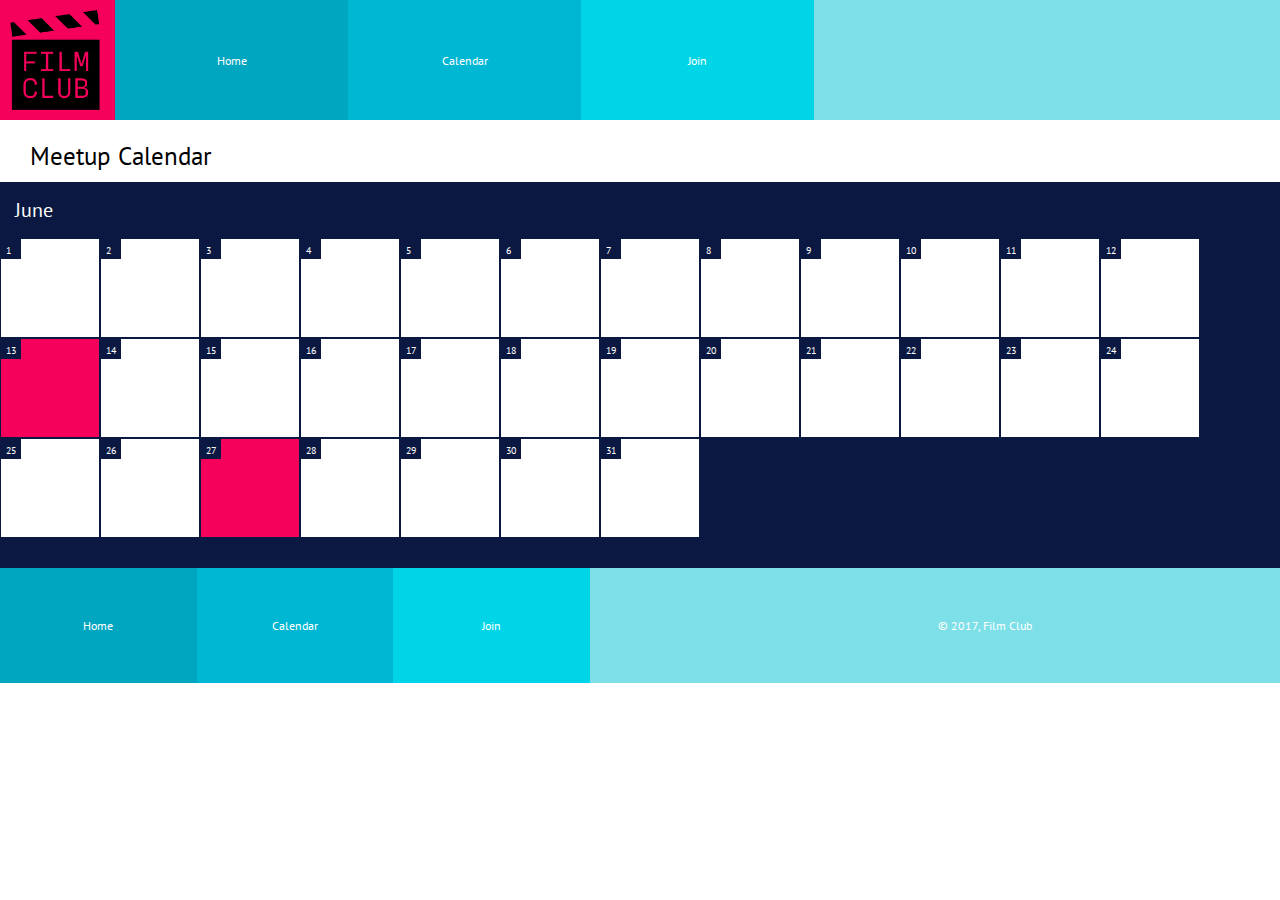
<file: calendar/index.html>
<!DOCTYPE html>
<html>

<head>
  <meta charset="utf-8">
  <title>Responsive Layout</title>
  <meta name="viewport" content="width=device-width, initial-scale=1">
  <link rel="stylesheet" href="../css/main.css">
  <style>
    @import url('https://fonts.googleapis.com/css?family=PT+Sans:400,700');
  </style>
</head>
<body>
  <nav>
    <div class="logo"><img src="../images/filmclub.png" alt="film image logo"></div>
    <ul class="nav-row">
      <li class="nav-item nav-item1">
        <a href="../index.html">Home</a>
      </li>
      <li class="nav-item nav-item2">
        <a href="../calendar/index.html">Calendar</a>
      </li>
      <li class="nav-item nav-item3">
        <a href="../join/index.html">Join</a>
      </li>
    </ul>
  </nav>
  <!--Section for 1st conainer  -->
  <main>
      <header>
        <h1> Meetup Calendar </h1>
      </header>
    <!-- calendar -->
    <section>
      <div class="month">
        <ul>
        <h3 class="cal-title">June</h3>
      </div>
      </ul>
        <div class="days">
          <ul>
            <div class="box"><li>1</li></div>
            <div class="box"><li>2</li></div>
            <div class="box"><li>3</li></div>
            <div class="box"><li>4</li></div>
            <div class="box"><li>5</li></div>
            <div class="box"><li>6</li></div>
            <div class="box"><li>7</li></div>
            <div class="box"><li>8</li></div>
            <div class="box"><li>9</li></div>
            <div class="box"><li>10</li></div>
            <div class="box"><li>11</li></div>
            <div class="box"><li>12</li></div>
            <div class="active"><li>13</li></div>
            <div class="box"><li>14</li></div>
            <div class="box"><li>15</li></div>
            <div class="box"><li>16</li></div>
            <div class="box"><li>17</li></div>
            <div class="box"><li>18</li></div>
            <div class="box"><li>19</li></div>
            <div class="box"><li>20</li></div>
            <div class="box"><li>21</li></div>
            <div class="box"><li>22</li></div>
            <div class="box"><li>23</li></div>
            <div class="box"><li>24</li></div>
            <div class="box"><li>25</li></div>
            <div class="box"><li>26</li></div>
            <div class="active"><li>27</li></div>
            <div class="box"><li>28</li></div>
            <div class="box"><li>29</li></div>
            <div class="box"><li>30</li></div>
            <div class="box"><li>31</li></div>
          </ul>
        </div>
    </div>
    </section>
    <!-- bottom nav -->
  </main>
  <footer>
    <ul class="footer-row">
      <li class="nav-item nav-item1">
        <a href="./index.html">Home</a>
      </li>
      <li class="nav-item nav-item2">
        <a href="../calendar/index.html">Calendar</a>
      </li>
      <li class="nav-item nav-item3">
        <a href="../join/index.html">Join</a>
      </li>
    </ul>
    <span class="copywrite">© 2017, Film Club</span>
  </footer>
</body>

</html>
</file>
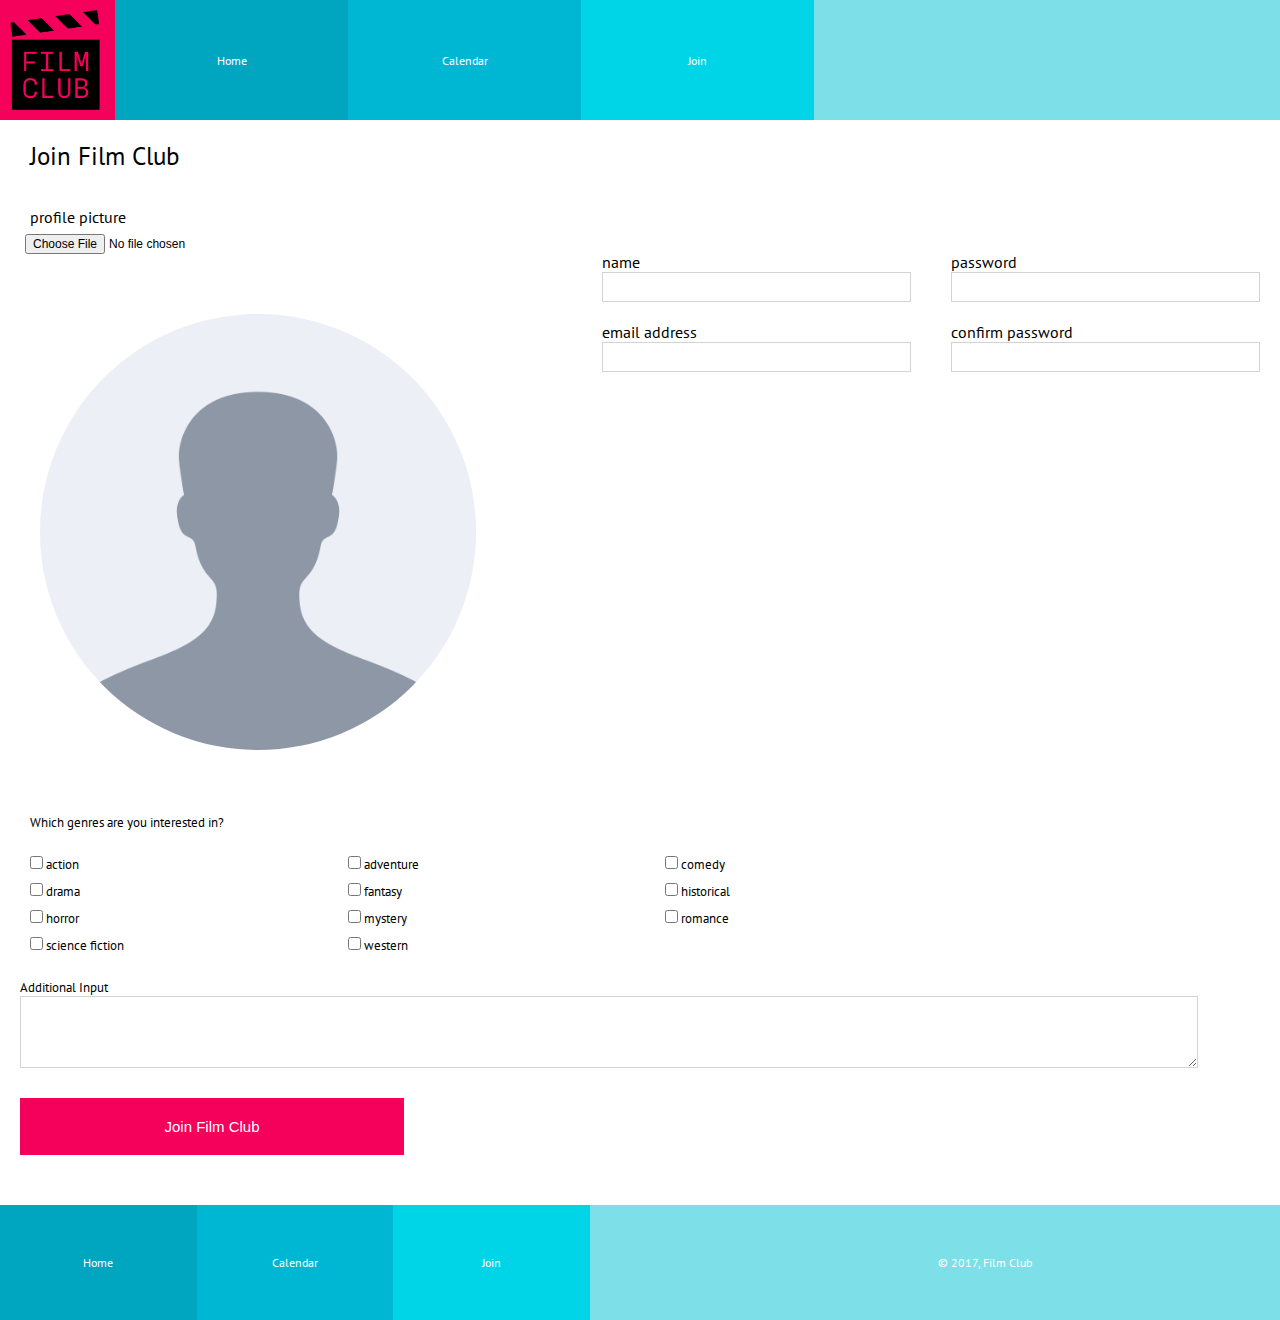
<file: join/index.html>
<!DOCTYPE html>
<html>

<head>
  <meta charset="utf-8">
  <title>Responsive Layout</title>
  <meta name="viewport" content="width=device-width, initial-scale=1">
  <link rel="stylesheet" href="../css/main.css">
  <style>
    @import url('https://fonts.googleapis.com/css?family=PT+Sans:400,700');
  </style>
</head>

<body>
  <nav>
    <div class="logo"><img src="../images/filmclub.png" alt="film image logo"></div>
    <ul class="nav-row">
      <li class="nav-item nav-item1">
        <a href="../index.html">Home</a>
      </li>
      <li class="nav-item nav-item2">
        <a href="../calendar/index.html">Calendar</a>
      </li>
      <li class="nav-item nav-item3">
        <a href="../join/index.html">Join</a>
      </li>
    </ul>
  </nav>
  <!--  1st container-->
  <main>
    <h1 class="join-header">Join Film Club</h1>
    <form>
      <div class = "top-form">
        <div class = "download-container">
        <div class="download">
        <div class="file-container">
          <h5>profile picture</h5>
          <label for="file"></label>
          <input type="file" id="file" />
        </div>
        </div>
        <div class="profile-pic">
        <img src="../images/profile-placeholder.png" alt="profile picture">
        </div>
        </div>
        <!-- text box list -->
        <div class = "entire-input-container">
          <div class = "top-container">
        <div class="input-container">
        <label for="name">name</label>
        <input type="text" id="name" name="name">
        </div>
        <div class="input-container">
        <label for="emailAddress">email address</label>
        <input type="text" id="emailAddress" name="emailAddress"></div>
          </div>

        <div class = "bottom-container">
        <div class="input-container">
        <label for="password">password</label>
        <input type="password" id="password" name="password"></div>
        <div class="input-container">
        <label for="confirmPassword">confirm password</label>
        <input type="password" id="confirmPassword" name="confirmPassword"></div>
        </div>
      </div>
      </div>
      <!--radio list  -->
      <section class="interest">
        <h3> Which genres are you interested in?</h3>
        <div class="genres">
          <div class="signup-type">
          <input type="checkbox" name="user" value="action">
          <label for="admin">action</label>
        </div>
          <div class="signup-type">
            <input type="checkbox" name="user" value="adventure">
            <label for="admin">adventure</label>
          </div>
          <div class="signup-type">
            <input type="checkbox" name="user" value="comedy">
            <label for="admin">comedy</label>
          </div>
          <div class="signup-type">
            <input type="checkbox" name="user" value="drama">
            <label for="admin">drama</label>
          </div>
          <div class="signup-type">
            <input type="checkbox" name="user" value="fantasy">
            <label for="admin">fantasy</label>
          </div>
          <div class="signup-type">
            <input type="checkbox" name="user" value="historical">
            <label for="admin">historical</label>
          </div>
          <div class="signup-type">
            <input type="checkbox" name="user" value="horror">
            <label for="admin">horror</label>
          </div>
          <div class="signup-type">
            <input type="checkbox" name="user" value="mystery">
            <label for="admin">mystery</label>
          </div>
          <div class="signup-type">
            <input type="checkbox" name="user" value="romance">
            <label for="admin">romance</label>
          </div>
          <div class="signup-type">
            <input type="checkbox" name="user" value="science fiction">
            <label for="admin">science fiction</label>
          </div>
          <div class="signup-type">
            <input type="checkbox" name="user" value="western">
            <label for="admin">western</label>
          </div>
        </div>
      </section>
      <!-- input box -->
      <section>
        <div class="additional-container">
          <label for="textarea">Additional Input</label>
      <textarea id="textarea"></textarea>
        </div>
      </section>
      <input type= "submit" class="film-button" value= "Join Film Club"></input>
    </form>
    <!-- footer -->
  </main>
  <footer>
    <ul class="footer-row">
      <li class="nav-item nav-item1">
        <a href="../index.html">Home</a>
      </li>
      <li class="nav-item nav-item2">
        <a href="../calendar/index.html">Calendar</a>
      </li>
      <li class="nav-item nav-item3">
        <a href="./index.html">Join</a>
      </li>
    </ul>
    <span class="copywrite">© 2017, Film Club</span>
  </footer>
</body>

</html>
</file>
<file: css/main.css>
/*text: #0B1942
inline link: #00B7D3
h2 background: #0B1942
h2 color: #FFFFFF
logo background: #F5005B
navigation background: #7DDFE8
navigation link color: #FFFFFF
"Home" nav link background: #00A5BF
"Calendar" nav link background: #00B7D3
"Join" nav link background: #00D5E7
"Up Next" background: #0B1942
"Up Next" card background #E2E2E2
calendar background and treatments: #0B1942
calendar highlighted day: #F5005B
button background: #F5005B
copyright text: #FFFFFF*/
/*font-family: 'PT Sans', sans-serif;*/

*, *:before, *:after {
  box-sizing: border-box;
}

* {
  margin: 0;
  padding: 0;
  border: 0;
  outline: 0;
  font-size: 100%;
  vertical-align: baseline;
  background: transparent;
}

/*--------------Homepage-------------------*/

  html{
    font-family: PT sans;
    cursor: pointer;
  }

  nav{
    display: flex;
    flex-direction: row;
    flex-wrap: nowrap;
    width:100%;
  }

  .logo {
    display: flex;
    align-items: center;
    width:25%;
    background-color: #F5005B;
    height:120px;
    padding-left: 10px;
    min-width: 115px;
    max-width: 115px;
  }

  .logo img{
    height: 100px;
  }

  .nav-row{
    display: flex;
    flex-wrap: wrap;
    flex-direction: column;
    width:75%;
    text-align: center;
    list-style: none;
  }

  .nav-row a{
  color:white;
  text-decoration: none;
  font-family: PT sans;
  font-size: 12px;
}

.nav-item{
  display: flex;
  align-items: center;
  justify-content: center;
  flex: 1;
}

.nav-item1{
  background-color: #00a5bf;
}

.nav-item2{
  background-color: #00b7d3;
}

.nav-item3{
  background-color: #00d5e7;
}

.section_container1{
  margin-left: 30px;
  margin-right: 30px;
  margin-top: 20px;
  line-height: 1.5;
}

h1{
  font-size: 25px;
  font-weight: lighter;
  margin-bottom: 10px;
  padding-top: 20px;
  padding-left: 30px;
}

.watch h2{
  background-color: #0b1942;
  color: white;
  padding-top: 5px;
  padding-bottom: 5px;
  font-size: 22px;
  font-weight: lighter;
  padding-left: 20px;
}

.watch p{
  margin-top: 15px;
  margin-bottom: 15px;
  font-size: 15px;
}

.take_notes h2{
  background-color: #0b1942;
  color: white;
  padding-top: 5px;
  padding-bottom: 5px;
  font-size: 22px;
  font-weight: lighter;
  padding-left: 20px;
}

.take_notes p{
  margin-top: 15px;
  margin-bottom: 15px;
  font-size: 15px;
}

.meetup h2{
  background-color: #0b1942;
  color: white;
  padding-top: 5px;
  padding-bottom: 5px;
  font-size: 22px;
  font-weight: lighter;
  padding-left: 20px;
}

.meetup p{
  margin-top: 15px;
  margin-bottom: 15px;
  font-size: 15px;
}

.section_container2{
  background-color: #0b1942;
  width: 100%;
  padding-bottom: 20px;
}

.section_container2 h2{
  color: white;
  padding-top: 10px;
  padding-bottom: 10px;
  font-size: 30px;
  font-weight: lighter;
  padding-left: 20px;

}

.poster-container1{
  display: flex;
  flex-direction: row;
  flex-wrap: nowrap;
  background-color: #e2e2e2;
  margin: 20px;
}

.rashomon_info{
  margin-right: 20px;
  margin-top: 20px;
  margin-bottom: 20px;
  line-height: 1.5;
  width: calc( 50% - 20px);
}

.rashomon_info p{
  font-size: 15px;
  border-bottom: thin solid black;
}

.rashomon_info ul{
  list-style:circle;
  margin-top: 20px;
}

.rashomon_info a{
  font-size: 20px;
  color: #16bbd4;

}
.rashomon_poster{
  background-image: url(../images/images/rashomon-poster.jpg);
  background-repeat: no-repeat;
  background-size: contain;
  position: relative;
  width:50%;
  height:200px;
  margin-left: 15px;
  margin-top: 15px;
  margin-bottom: 50px;
}

.poster-container2{
  display:flex;
  justify-content: space-between;
  flex-wrap: wrap;
  background-color: #e2e2e2;
  margin: 20px;
}

.poster{
  width: calc(50% - 20px);
  margin:10px;
  line-height: 2;
}

.poster a{
  color:#58c2d7;
}
.poster img{
  width: 100%;
}

footer {
  display: flex;
  flex:1;
  flex-wrap: wrap;
  flex-direction: column;
  width:100%;
  text-align: center;
  list-style: none;
}

.footer-row a{
  color:white;
  text-decoration: none;
  font-family: PT sans;
  font-size: 12px;

}

.footer-row .nav-item{
  padding:8px;
}

.copywrite{
  flex:1;
  width:100%;
  color: white;
  background-color: #7ddfe8;
  font-size: 12px;
  padding:25px;

}

/*tablet layout home page*/
@media screen and ( min-width: 544px) {

  .nav-row{
    display:flex;
    flex-direction: row;
    text-align: center;
    background-color: #7ddfe8;
    width: 100%;
  }

  .nav-item {
    width: 20%;
    flex: none;
  }

  .section_container1{
    display: flex;
    flex-wrap: nowrap;
    flex-direction: row;
  }

  .watch, .take_notes, .meetup{
    margin: 10px;
    width: 30%;
  }

  .rashomon_poster{
    height: 300px;
    margin-top:10px;
    margin-bottom:10px;
    margin-left: 10px;
  }

  .rashomon_info{
    width: calc(40% - 20px);
    float: right;
  }

  .poster-container2{
    display: flex;
    flex-wrap: nowrap;
  }

  .poster{
    width: 25%;
    font-size: 15px;
  }

  footer{
    flex-direction: row;

  }
  .footer-row{
    flex:1;
    display: flex;
  }

  .footer-row .nav-item{
    flex:1;
    padding: 0;
    display: flex;
    justify-content: center;
    align-items: center;
    padding:50px;
  }


  .copywrite{
    flex:1;
    display: flex;
    justify-content: center;
    align-items: center;
  }

}

/*Home Desktop*/

@media screen and (min-width: 769px) {

  .section_container2{
    display: flex;
    flex-wrap: wrap;
    flex-direction: row;
  }

  h2{
    width: 100%;
  }

  .poster-container1{
    display: flex;
    flex:1;
    height: 50%;
  }

  .rashomon_info{
    margin:20px;
  }

  .poster-container2{
    display: flex;
    flex-wrap: wrap;
    flex:1;
  }

  .poster{
    width: calc(50% - 20px);
    margin:10px;
    line-height: 2;
  }
}

/*-------------------calendar-----------------*/

@media screen and (min-width: 320px) {

  .cal-title{
    color: white;
    font-weight: lighter;
    margin:15px;
    width: 100%;
    font-size: 20px;

  }

  .month{
    display: flex;
    flex-direction: row;
    justify-content: flex-start;
    background-color: #0b1942;
  }

  .days ul{
    display: flex;
    flex-wrap: wrap;
    background-color:  #0b1942;
    color:white;
    font-size: 10px;
    padding-bottom:30px;
  }

  .days li{
  background-color: #0b1942;
  padding-left: 5px;
  padding-top:5px;
  height:20px;
  width:20px;

  }

  .box{
    background: white;
    width: 50px;
    height: 50px;
    list-style: none;
    border: 1px solid #0b1942;
  }

  .active{
    background-color: #f5005b;
    width: 50px;
    height: 50px;
    list-style: none;
    border: 1px solid #0b1942;
  }
}

/*-------------calendar tablet----*/

@media screen and (min-width: 544px) {

  .box{
    height: 80px;
    width: 80px;
  }

  .active{
    height: 80px;
    width: 80px;
  }

  .copywrite{
    text-align: right;
    padding-right: 0;
    padding-left: 100px;

  }


}

/*-------------calendar desktop----*/

@media screen and (min-width: 769px) {

  .box{
    height: 100px;
    width: 100px;
  }

  .active{
    height: 100px;
    width: 100px;
  }
}
/*-------------join------------*/

@media screen and (min-width: 0px) {

h1{

}
.file-container h5{
  font-weight: lighter;
  margin-left: 15px;
  padding:5px;
}

#file{
  font-size: 12px;
  margin-left: 15px;
}
  .profile-pic img{
    border-radius: 50%;
    width: 75%;
    margin: 40px;
  }

  .file-container{
    margin: 10px 0;
    padding:10px;
  }

  .input-container{
    display:flex;
    flex-direction: column;
    flex: 1;
    margin: 10px 20px;
  }

  .input-container input{
    border: thin solid lightgrey;
    padding:5px;
  }
  .interest{
    margin: 10px;
  }

  .interest h3{
    font-weight: lighter;
    margin: 20px;
    font-size: 13px;
  }

  .genres{
    margin: 15px;
    font-size: 13px;
  }

  .signup-type{
    margin: 15px;
    list-style-type: square;
  }

  .additional-container{
  display: flex;
  flex-direction: column;
    margin: 20px;
    font-size: 13px;
  }

  #textarea{
    border: thin solid lightgrey;
    width: 95%;
    padding: 20px;
  }

  .film-button{
    width: 30%;
    min-width: 150px;
    padding: 20px;
    font-size: 15px;
    margin-top:10px;
    margin-left: 20px;
    margin-bottom: 50px;
    background-color: #f5005b;
    color:white;
  }

}

/*-----------join tablet-------------*/

@media screen and (min-width: 544px) {

.top-form{
  display: flex;
  flex-direction: row;
}

.download-container{
  width: 50%;

}

.entire-input-container{
 width: 50%;
 margin-top:60px;
 margin-right:20px;

}
.top-container{
  margin-bottom: 60px;

}
.input-container{
  margin-bottom: 20px;

}
.genres{
  display: flex;
  flex-wrap: wrap;

}
.signup-type{
  width: 45%;
  margin: 5px;
}

}

/*-------------join desktop-----------*/

@media screen and (min-width: 769px){

.entire-input-container{
  display: flex;
  display: row;
  width:60%;
  margin-right: 0;

}

.profile-pic{
 width: 100%;
 margin-right: 0px;
}
.top-container{
  width: 100%;
}

.bottom-container{
  width: 100%;
  margin: 0;
}

.signup-type{
  width: 25%;
  margin: 5px;
}
}
</file>
